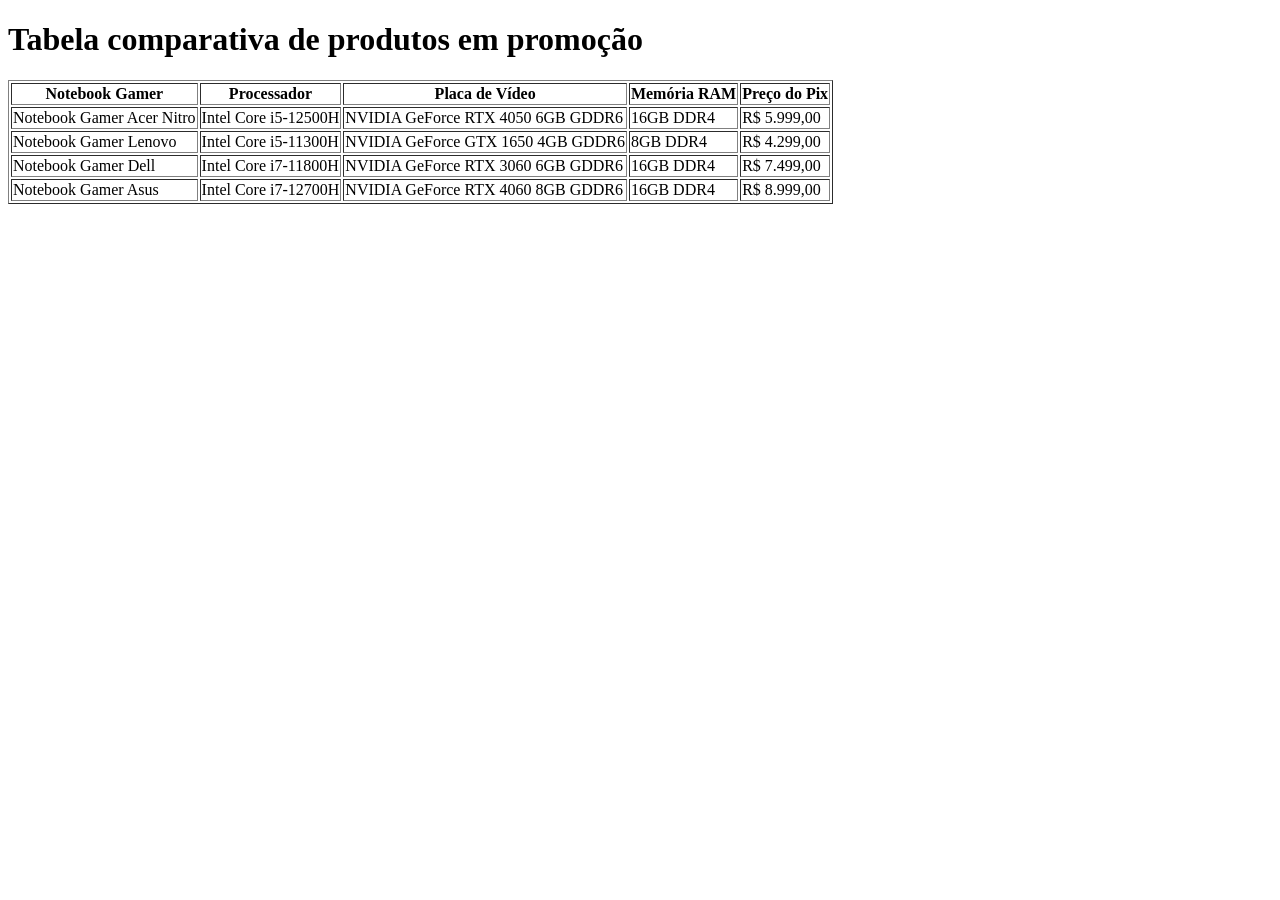
<file: atividades/S4_AT2.3_R4_LIMA/index.html>
<!DOCTYPE html>
<html lang="pt-br">
<head>
    <meta charset="UTF-8">
    <meta name="viewport" content="width=device-width, initial-scale=1.0">
    <title>Lista de produtos</title>
</head>
<h1>Tabela comparativa de produtos em promoção</h1>
<body>
    <table border="1">
        <thead>
            <tr>
                <th>Notebook Gamer</th>
                <th>Processador</th>
                <th>Placa de Vídeo</th>
                <th>Memória RAM</th>
                <th>Preço do Pix</th>
            </tr>
        <tbody>
            <tr>
                <td>Notebook Gamer Acer Nitro</td>
                <td>Intel Core i5-12500H</td>
                <td>NVIDIA GeForce RTX 4050 6GB GDDR6</td>
                <td>16GB DDR4</td>
                <td>R$ 5.999,00</td>
            </tr>
            <tr>
                <td>Notebook Gamer Lenovo</td>
                <td>Intel Core i5-11300H</td>
                <td>NVIDIA GeForce GTX 1650 4GB GDDR6</td>
                <td>8GB DDR4</td>
                <td>R$ 4.299,00</td>
            </tr>
            <tr>
                <td>Notebook Gamer Dell </td>
                <td>Intel Core i7-11800H</td>
                <td>NVIDIA GeForce RTX 3060 6GB GDDR6</td>
                <td>16GB DDR4</td>
                <td>R$ 7.499,00</td>
            </tr>
            <tr>
                <td>Notebook Gamer Asus</td>
                <td>Intel Core i7-12700H</td>
                <td>NVIDIA GeForce RTX 4060 8GB GDDR6</td>
                <td>16GB DDR4</td>
                <td>R$ 8.999,00</td>
            </tr>
        </tbody>  


        </table>


</body>
</html>
</file>
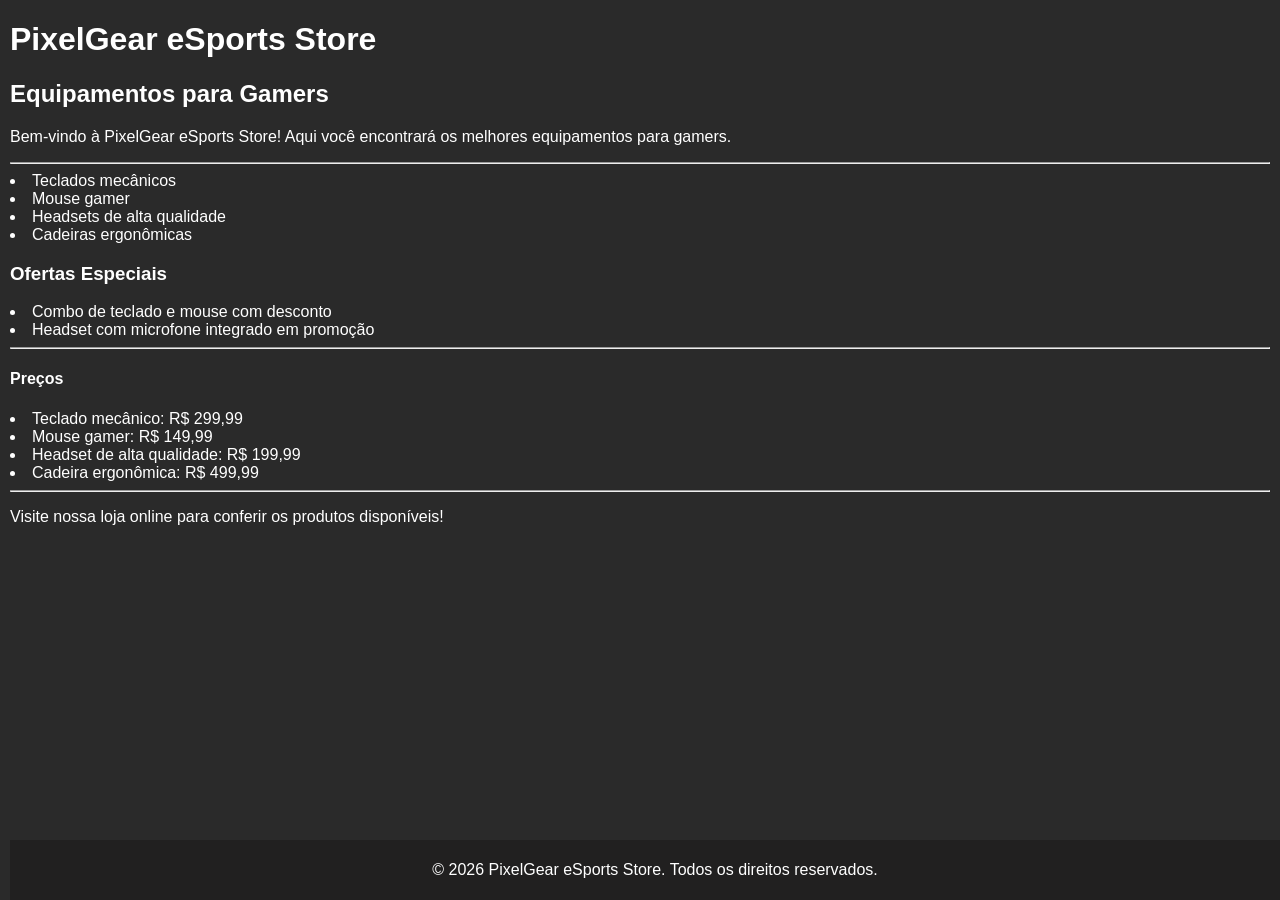
<file: atividades/S4_AT2_R4_LIMA/index.html>
<!-- Formatação html -->
<!DOCTYPE html>
<html lang="pt-BR">

<head>
    <meta charset="UTF-8">
    <meta name="viewport" content="width=device-width, initial-scale=1.0">
    <meta http-equiv="X-UA-Compatible" content="ie=edge">

    <!-- Título da página -->
    <title>PixelGear eSports Store</title>

    <!-- Adicionando o link para o arquivo CSS -->
    <link rel="stylesheet" href="style.css">
</head>

<!-- Corpo da página -->

<body>
    <h1>PixelGear eSports Store</h1>
    <h2>Equipamentos para Gamers</h2>
    <p>Bem-vindo à PixelGear eSports Store! Aqui você encontrará os melhores equipamentos para gamers.</p>
</ul>
<hr>
        <!-- Adicionando uma lista de produtos -->
        <li>Teclados mecânicos</li>
        <li>Mouse gamer</li>
        <li>Headsets de alta qualidade</li>
        <li>Cadeiras ergonômicas</li>
        <h3>Ofertas Especiais</h3>
        <li>Combo de teclado e mouse com desconto</li>
        <li>Headset com microfone integrado em promoção</li>
    </ul>
<hr>

        <!-- Adicionando uma lista de preços -->
        <h4>Preços</h4>
        <li>Teclado mecânico: R$ 299,99</li>
        <li>Mouse gamer: R$ 149,99</li>
        <li>Headset de alta qualidade: R$ 199,99</li>
        <li>Cadeira ergonômica: R$ 499,99</li>
        </ul>
<hr>
        <p>Visite nossa loja online para conferir os produtos disponíveis!</p>
    </main>

    <!-- Adicionando o rodapé da página -->
    <footer>
        <p>© 2026 PixelGear eSports Store. Todos os direitos reservados.</p>
    </footer>

</body>
</html>
<!-- Fim do código HTML -->
</file>
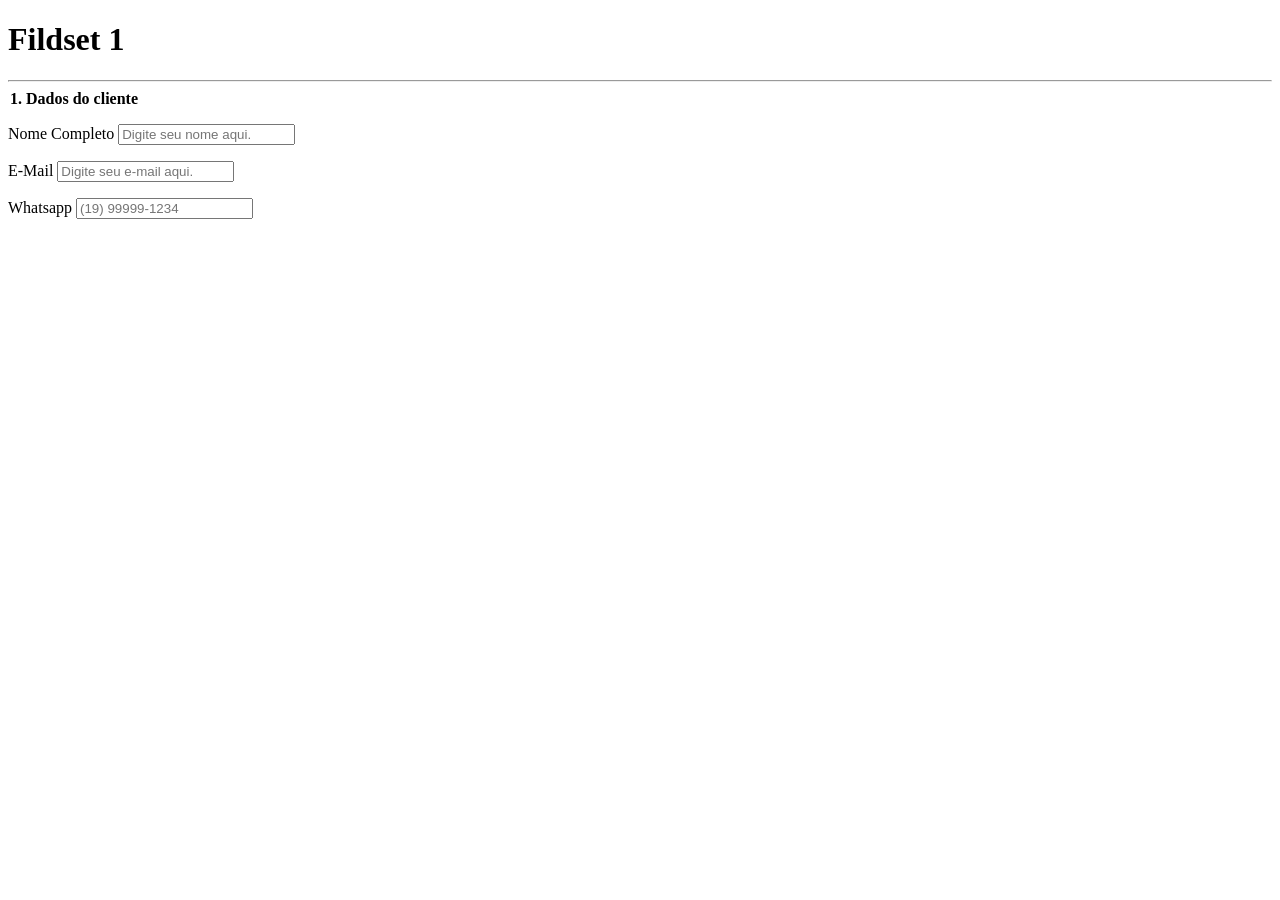
<file: 4_AT1_R4_LIMA/fieldset.html>
<!DOCTYPE html>
<html lang="pt-BR">

<head>
    <meta charset="UTF-8">
    <title>Tabela do cliente</title>
</head>

<body>

    <h1>Fildset 1</h1>
    <hr>

    <!-- Grupo 01 dados do cliente em fildset -->
    <Fildset>
        <legend><strong>1. Dados do cliente </strong></legend>
        <p>
            <label for="nome">Nome Completo</label>
            <input type="text" id="nome" name="nome" placeholder="Digite seu nome aqui." <required>
        </p>

        <p>
            <label for="e-mail">E-Mail</label>
            <input type="text" id="e-mail" name="e-mail" placeholder="Digite seu e-mail aqui." <required>
        </p>

        <p>
            <label for="Whatsapp">Whatsapp</label>
            <input type="tel" id="Whatsapp" name="Whatsapp" placeholder="(19) 99999-1234" <required>
        </p>








    </Fildset>









</body>

</html>
</file>
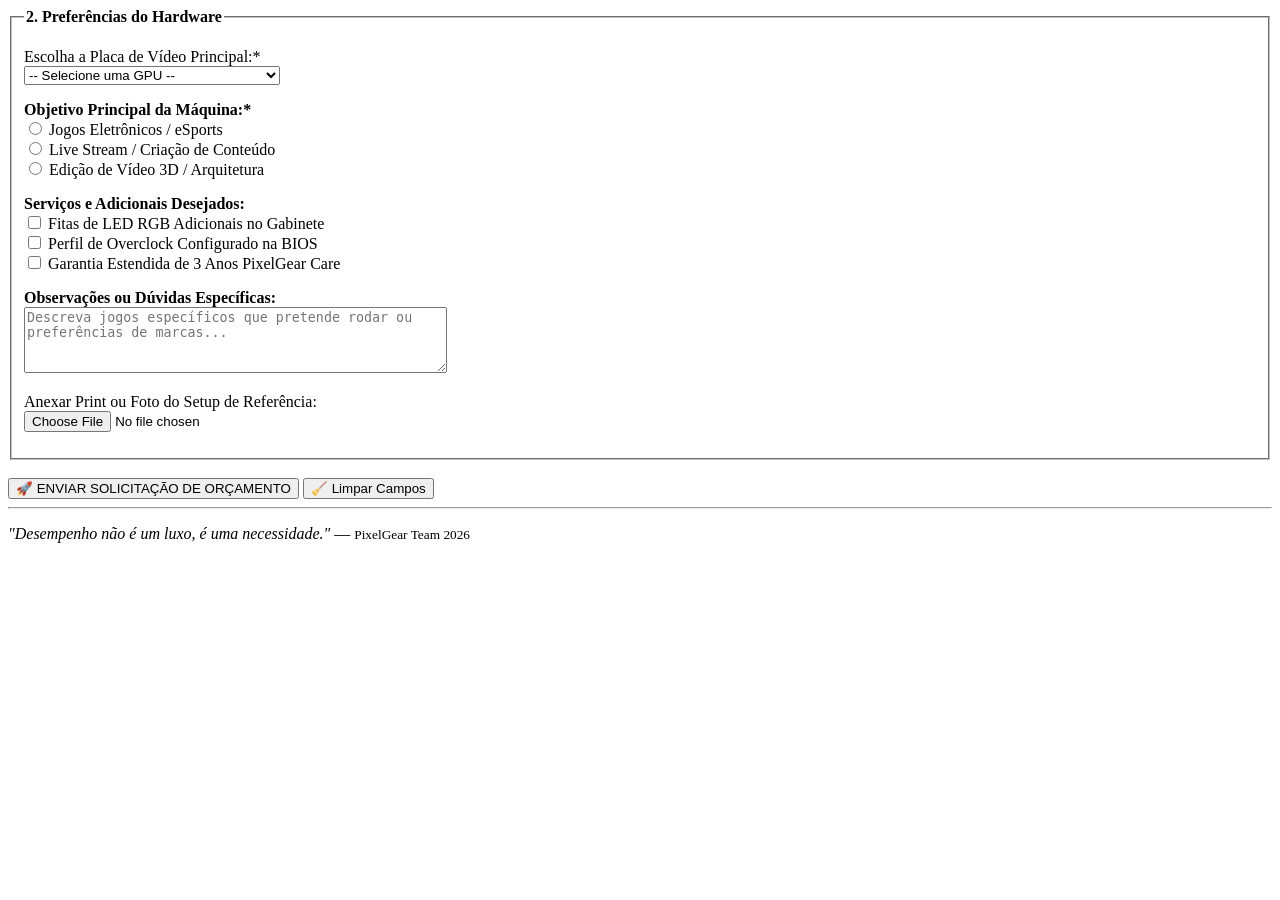
<file: 4_AT1_R4_LIMA/fieldset2.html>
<!DOCTYPE html>
<html lang="pt-BR">

<head>
    <meta charset="UTF-8">
    <meta name="viewport" content="width=device-width, initial-scale=1.0">
    <meta name="description" content="PixelGear - Loja especializada em PC Gamer, Periféricos e Setups eSports.">
    <title>PixelGear | High Performance Gaming</title>
</head>

<!-- bgcolor="#121214" text="#E1E1E6" -->

<body>
    <form>

        <!-- Grupo 2: Configuração do Hardware -->
        <fieldset>
            <legend><strong>2. Preferências do Hardware</strong></legend>

            <p>
                <label for="gpu">Escolha a Placa de Vídeo Principal:*</label><br>
                <select id="gpu" name="gpu" required>
                    <option value="">-- Selecione uma GPU --</option>
                    <option value="gtx1650">NVIDIA GTX 1650 4GB (Entry)</option>
                    <option value="rtx4060ti">NVIDIA RTX 4060 Ti 8GB (Mid-Range)</option>
                    <option value="rtx4090">NVIDIA RTX 4090 24GB (High-End 4K)</option>
                </select>
            </p>

            <p>
                <strong>Objetivo Principal da Máquina:*</strong><br>
                <input type="radio" id="jogos" name="objetivo" value="jogos">
                <label for="jogos">Jogos Eletrônicos / eSports</label><br>

                <input type="radio" id="streaming" name="objetivo" value="streaming">
                <label for="streaming">Live Stream / Criação de Conteúdo</label><br>

                <input type="radio" id="trabalho" name="objetivo" value="trabalho">
                <label for="trabalho">Edição de Vídeo 3D / Arquitetura</label>
            </p>

            <p>
                <strong>Serviços e Adicionais Desejados:</strong><br>
                <input type="checkbox" id="rgb" name="adicionais[]" value="rgb_extra">
                <label for="rgb">Fitas de LED RGB Adicionais no Gabinete</label><br>

                <input type="checkbox" id="overclock" name="adicionais[]" value="overclock">
                <label for="overclock">Perfil de Overclock Configurado na BIOS</label><br>

                <input type="checkbox" id="garantia_estendida" name="adicionais[]" value="garantia3anos">
                <label for="garantia_estendida">Garantia Estendida de 3 Anos PixelGear Care</label>
            </p>

            <p>
                <label for="observacoes"><strong>Observações ou Dúvidas Específicas:</strong></label><br>
                <textarea id="observacoes" name="observacoes" rows="4" cols="50"
                    placeholder="Descreva jogos específicos que pretende rodar ou preferências de marcas..."></textarea>
            </p>

            <p>
                <label for="foto_referencia">Anexar Print ou Foto do Setup de Referência:</label><br>
                <input type="file" id="foto_referencia" name="foto_referencia" accept="image/*">
            </p>
        </fieldset>

        <br>

        <button type="submit">🚀 ENVIAR SOLICITAÇÃO DE ORÇAMENTO</button>
        <button type="reset">🧹 Limpar Campos</button>

    </form>

    <hr>

    <!-- Rodapé -->
    <p><i>"Desempenho não é um luxo, é uma necessidade."</i> — <small>PixelGear Team 2026</small></p>

</body>

</html>
</file>
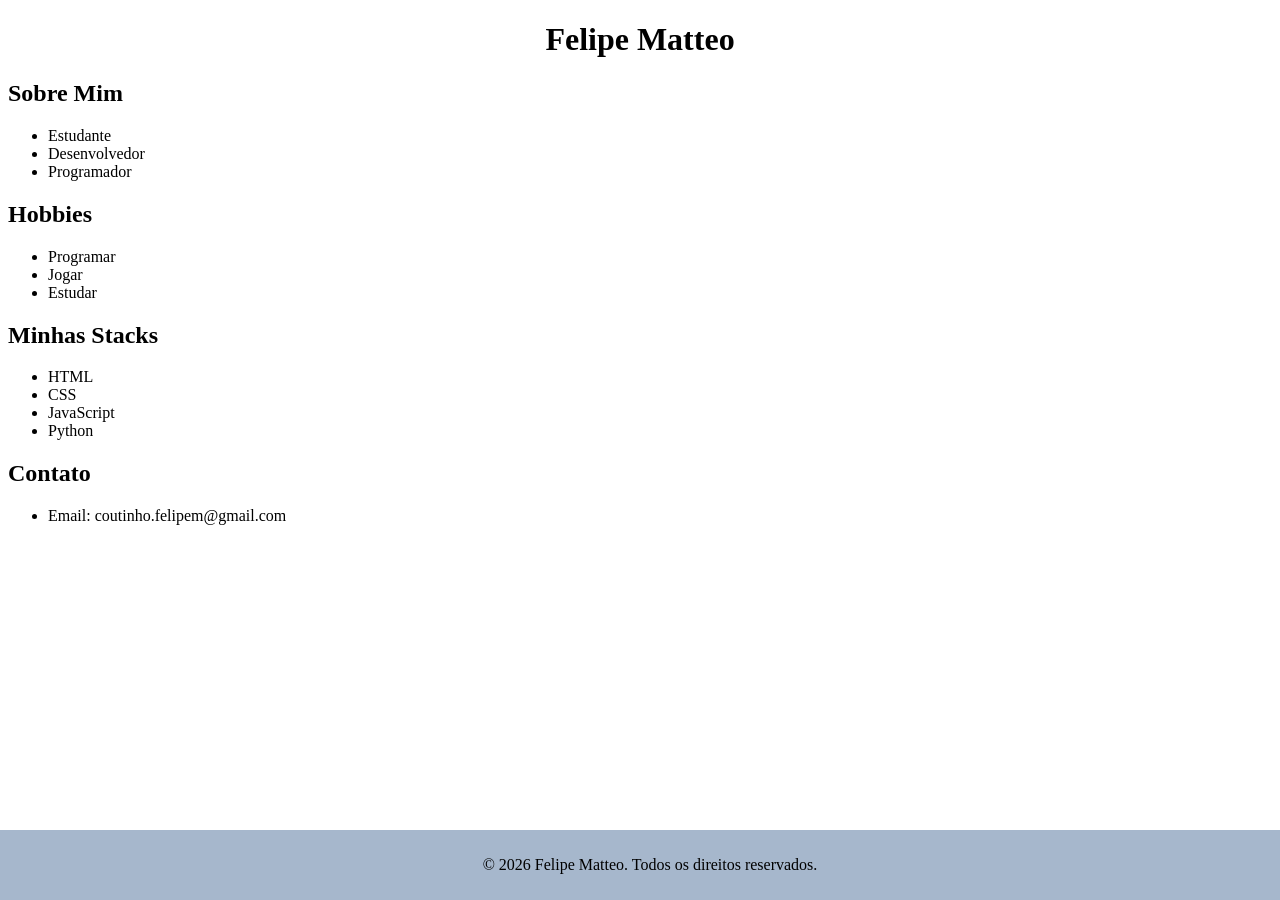
<file: atividades/s1_at3_r1_lima/atividade_front-end.html>
<!DOCTYPE html>
<html lang="pt-br">
<head>
    <meta charset="UTF-8">
    <meta name="viewport" content="width=device-width, initial-scale=1.0">
    <title>
        Felipe Matteo
    </title>
    <style>
        footer {
            background-color: #a6b7cc;
            padding: 10px;
            text-align: center;
            position: fixed;
            bottom: 0;
            left: 0;
            width: 100%;
        }
    </style>
</head>
<body>
    <header>
        <center>
            <h1 style=>Felipe Matteo</h1>
        </center>
    </header>
    <main>

        <section>
            <h2>Sobre Mim</h2>
            <ul>
                <li>Estudante</li>
                <li>Desenvolvedor</li>
                <li>Programador</li>
            </ul>
        </section>

        <section>
            <h2>Hobbies</h2>
            <ul>
                <li>Programar</li>
                <li>Jogar</li>
                <li>Estudar</li>
            </ul>
        </section>

        <section>
            <h2>Minhas Stacks</h2>
            <ul>
                <li>HTML</li>
                <li>CSS</li>
                <li>JavaScript</li>
                <li>Python</li>
            </ul>
        </section>

        <section>
            <h2>Contato</h2>
            <ul>
                <li>Email: coutinho.felipem@gmail.com</li>
            </ul>
        </section>

    </main>
    <footer>
        <p>&copy; 2026 Felipe Matteo. Todos os direitos reservados.</p>
    </footer>

</body>
</html>
<!-- 
COMENTÁRIO REFLEXIVO

- Estrutura Lógica: O uso das tags <header>, <main>, <section> e <footer> 
  organiza a página em blocos claros e com significado, sem usar tags genéricas.

- Clareza: Títulos bem definidos (<h1> para o nome e <h2> para os tópicos) 
  e listas (<ul> e <li>) facilitam a leitura do código.

- Acessibilidade: As tags semânticas e o atributo lang="pt-br" ajudam os 
  leitores de tela a navegar e pronunciar o conteúdo corretamente para pessoas 
  com deficiência visual.
-->
</file>
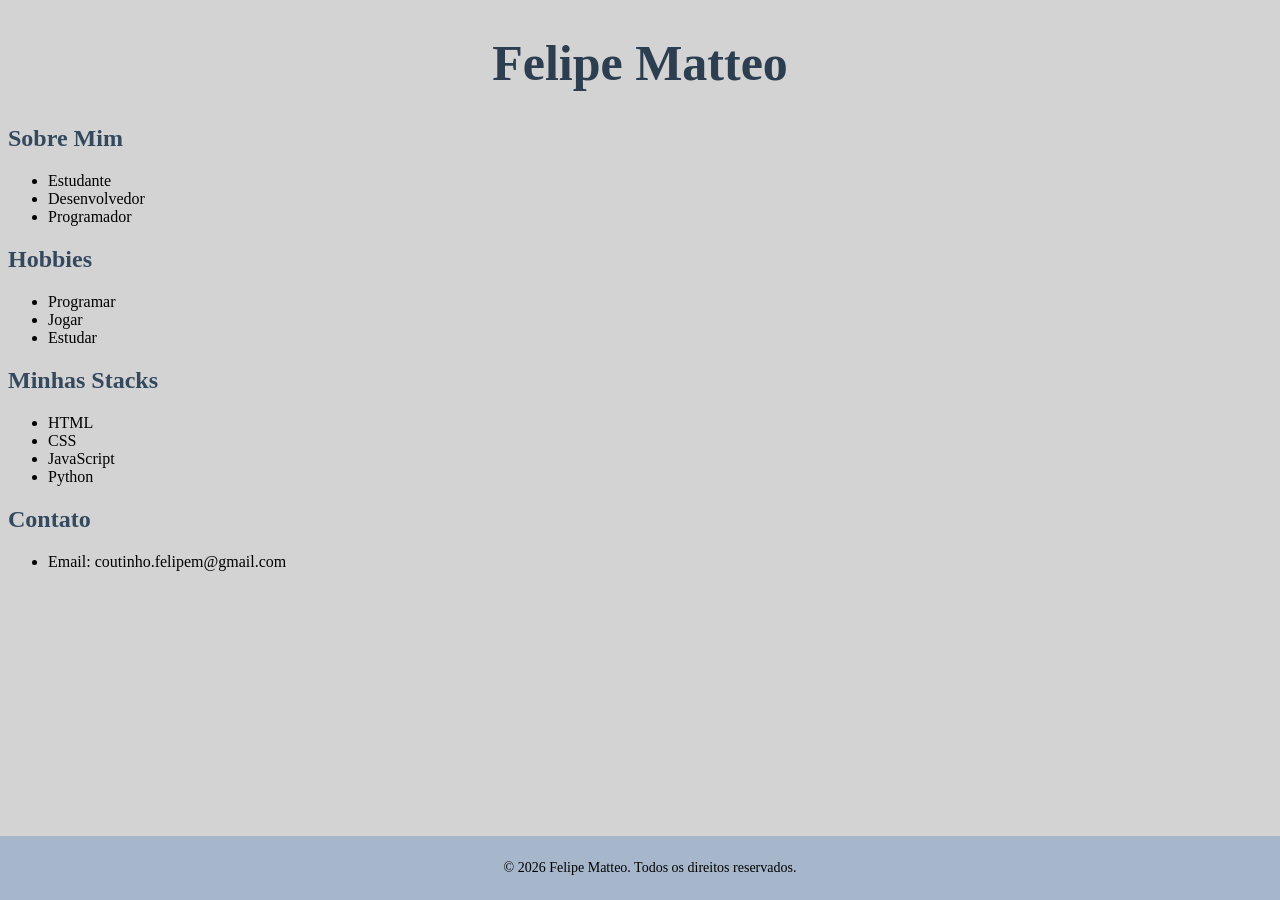
<file: atividades/S1_AT3_R2_LIMA/atividade_front-end.html>
<!DOCTYPE html>
<html lang="pt-br">

<head>
    <meta charset="UTF-8">
    <meta name="viewport" content="width=device-width, initial-scale=1.0">
    <title>
        Felipe Matteo
    </title>

    <style>
        body {
            font-family: cursive;
            background-color: lightgray;
        }

        footer {
            background-color: #a6b7cc;
            padding: 10px;
            text-align: center;
            position: fixed;
            bottom: 0;
            left: 0;
            width: 100%;
        }
        h1 {
            color: #2c3e50;
            font-size: 50px;
        }
        h2 {
            color: #34495e;
            font-size: 24px;
        }
        footer p {
            color: #000000;
            font-size: 14px;
        }
        section {
            margin-bottom: 20px;
        }
    </style>
</head>

<body>
    <header>
        <center>
            <h1 style=>Felipe Matteo</h1>
        </center>
    </header>
    <main>

        <section>
            <h2>Sobre Mim</h2>
            <ul>
                <li>Estudante</li>
                <li>Desenvolvedor</li>
                <li>Programador</li>
            </ul>
        </section>

        <section>
            <h2>Hobbies</h2>
            <ul>
                <li>Programar</li>
                <li>Jogar</li>
                <li>Estudar</li>
            </ul>
        </section>

        <section>
            <h2>Minhas Stacks</h2>
            <ul>
                <li>HTML</li>
                <li>CSS</li>
                <li>JavaScript</li>
                <li>Python</li>
            </ul>
        </section>

        <section>
            <h2>Contato</h2>
            <ul>
                <li>Email: coutinho.felipem@gmail.com</li>
            </ul>
        </section>

    </main>
    <footer>
        <p>&copy; 2026 Felipe Matteo. Todos os direitos reservados.</p>
    </footer>

</body>

</html>
<!-- 
COMENTÁRIO REFLEXIVO

- Estrutura Lógica: O uso das tags <header>, <main>, <section> e <footer> 
  organiza a página em blocos claros e com significado, sem usar tags genéricas.

- Clareza: Títulos bem definidos (<h1> para o nome e <h2> para os tópicos) 
  e listas (<ul> e <li>) facilitam a leitura do código.

- Acessibilidade: As tags semânticas e o atributo lang="pt-br" ajudam os 
  leitores de tela a navegar e pronunciar o conteúdo corretamente para pessoas 
  com deficiência visual.
-->
</file>
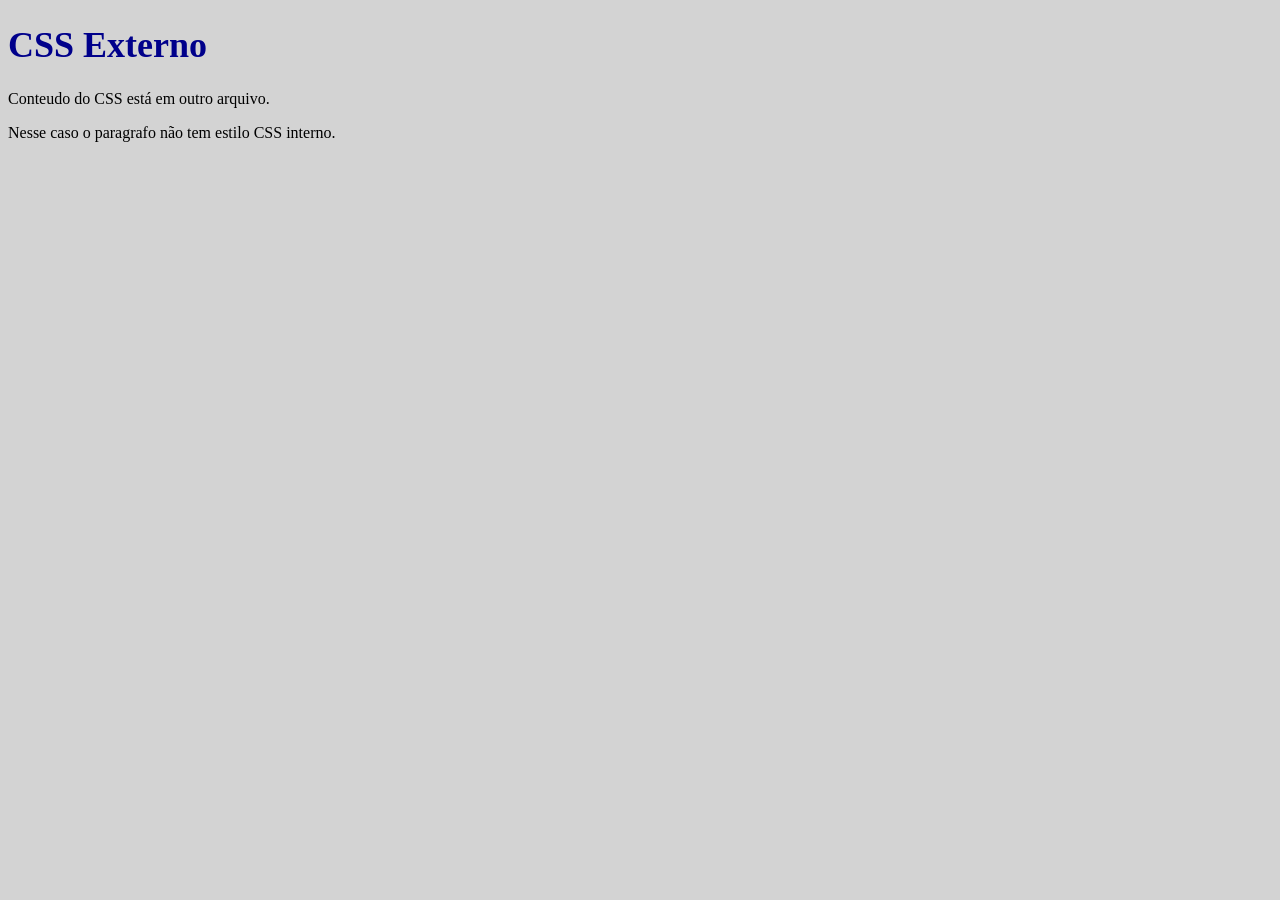
<file: atividades/S1_AT3_R2_LIMA/CSSExterno.html>
<!DOCTYPE html>
<html lang="pt-br">

<head>
    <meta charset="UTF-8">
    <meta name="viewport" content="width=device-width, initial-scale=1.0">
    <meta http-equiv="X-UA-Compatible" content="ie=edge">
    <meta name="description" content="Exemplo de uso de CSS externo">
    <title>Exemplo de CSS Externo</title>

    <!-- Definição do estilo CSS externo -->
    <link rel="stylesheet" href="assets/css/style.css">

</head>
<body>
    <h1 class="titulo_h1">CSS Externo</h1>
    <p class="paragrafo">Conteudo do CSS está em outro arquivo.</p>
    <p class="paragrafo">Nesse caso o paragrafo não tem estilo CSS interno.</p>

</body>
</html>
</file>
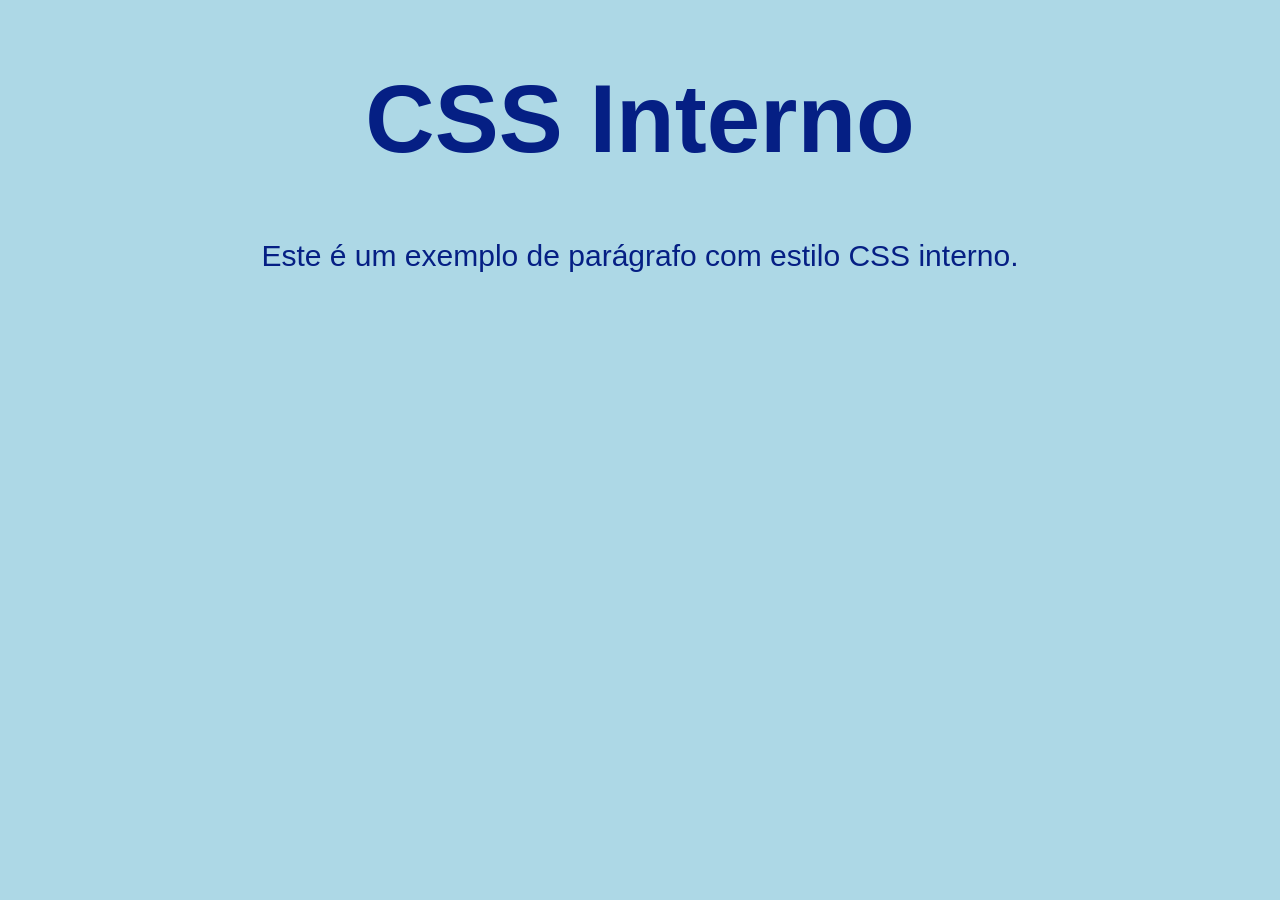
<file: atividades/S1_AT3_R2_LIMA/CSSInterno.html>
<!DOCTYPE html>
<html lang="pt-br">

<head>
    <meta charset="UTF-8">
    <meta name="viewport" content="width=device-width, initial-scale=1.0">
    <meta name="description" content="Exemplo de uso de CSS interno">
    <meta http-equiv="X-UA-Compatible" content="ie=edge">
    <title>Exemplo de CSS Interno</title>

    <style>
        body {
            background-color: lightblue;
            font-size: 48px;
            font-family: 'Trebuchet MS', 'Lucida Sans Unicode', 'Lucida Grande', 'Lucida Sans', Arial, sans-serif;
        }

        h1 {
            color: rgb(5, 31, 132);
            text-align: center;
        }

        p {
            color: rgb(5, 31, 132);
            font-size: 30px;
            text-align: center;
        }
    </style>
</head>


<body>
    <h1>CSS Interno</h1>
    <div>
        <p>Este é um exemplo de parágrafo com estilo CSS interno.</p>

</body>

</html>
</file>
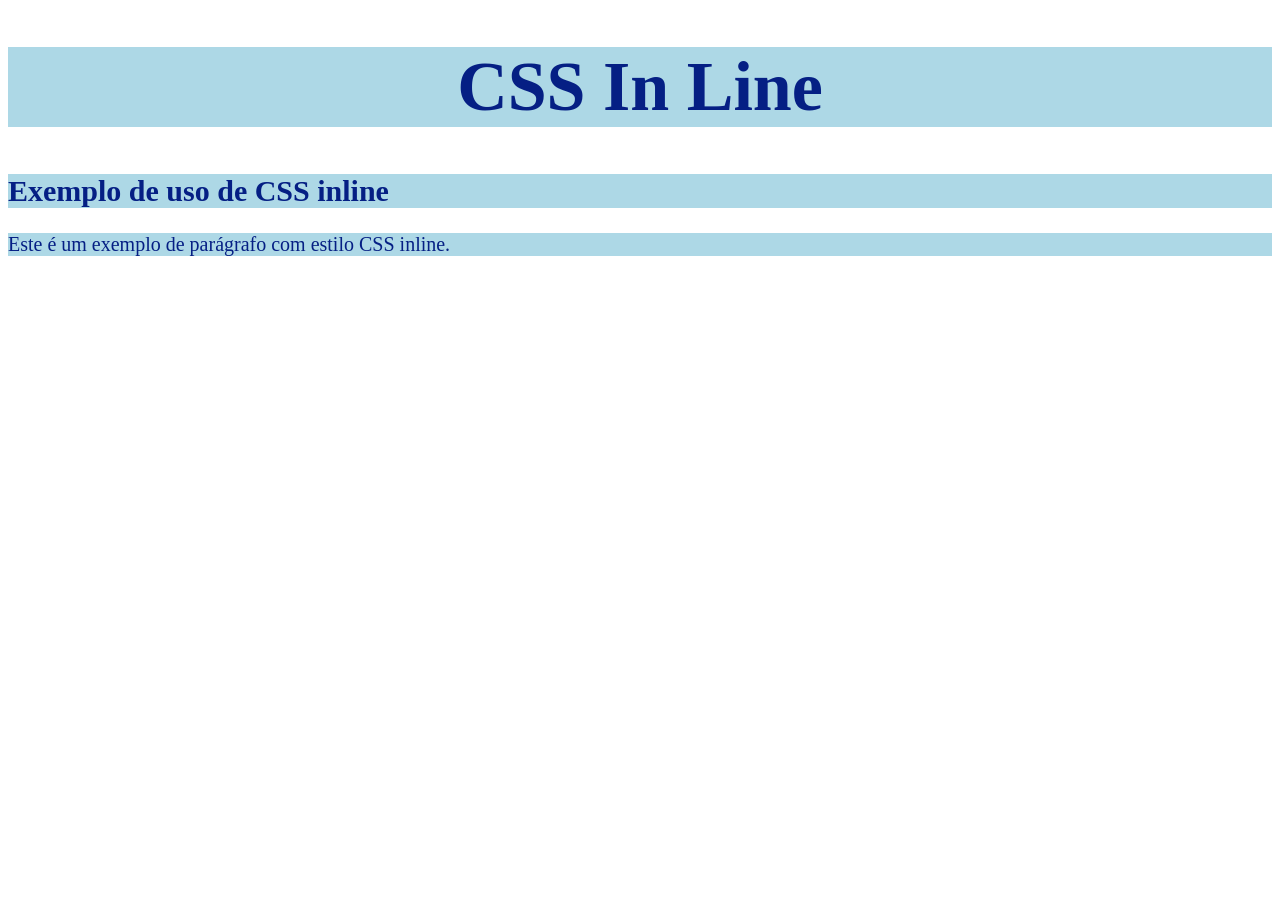
<file: atividades/S1_AT3_R2_LIMA/CSSlnLine.html>
<!DOCTYPE html>
<html lang="pt-br">

<head>
    <meta charset="UTF-8">
    <meta name="viewport" content="width=device-width, initial-scale=1.0">
    <meta name="description" content="Exemplo de uso de CSS inline">
    <meta http-equiv="X-UA-Compatible" content="ie=edge">
    <title>CSS_InLine</title>
</head>

<body>
    <!-- Exemplo de uso de CSS inline -->
    <h1 style="color: rgb(5, 31, 132); background-color: lightblue; font-size: 70px; text-align: center;">CSS In Line
    </h1>
    <h2 style="color: rgb(5, 31, 132); background-color: lightblue; font-size: 30px;">Exemplo de uso de CSS inline</h2>
    <p style="color: rgb(5, 31, 132); background-color: lightblue; font-size: 20px;">Este é um exemplo de parágrafo com
        estilo CSS inline.</p>
</body>

</html>
</file>
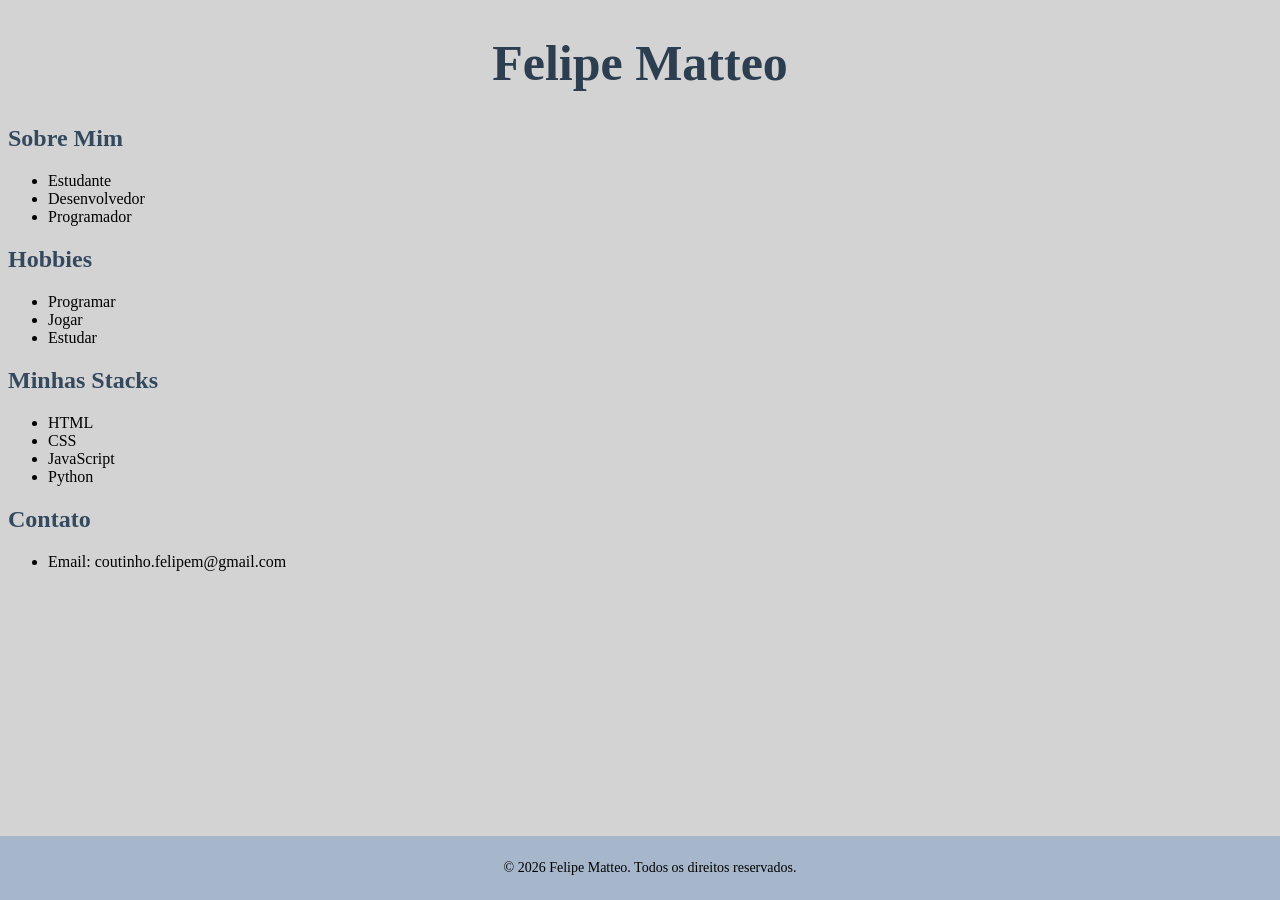
<file: atividades/S1_AT3_R2_LIMA/minha_pagina.html>
<!DOCTYPE html>
<html lang="pt-br">

<head>
    <meta charset="UTF-8">
    <meta name="viewport" content="width=device-width, initial-scale=1.0">
    <title>
        Felipe Matteo
    </title>

    <style>
        body {
            font-family: cursive;
            background-color: lightgray;
        }

        footer {
            background-color: #a6b7cc;
            padding: 10px;
            text-align: center;
            position: fixed;
            bottom: 0;
            left: 0;
            width: 100%;
        }

        h1 {
            color: #2c3e50;
            font-size: 50px;
        }

        h2 {
            color: #34495e;
            font-size: 24px;
        }

        footer p {
            color: #000000;
            font-size: 14px;
        }

        section {
            margin-bottom: 20px;
        }
    </style>
</head>

<body>
    <header>
        <center>
            <h1 style=>Felipe Matteo</h1>
        </center>
    </header>
    <main>

        <section>
            <h2>Sobre Mim</h2>
            <ul>
                <li>Estudante</li>
                <li>Desenvolvedor</li>
                <li>Programador</li>
            </ul>
        </section>

        <section>
            <h2>Hobbies</h2>
            <ul>
                <li>Programar</li>
                <li>Jogar</li>
                <li>Estudar</li>
            </ul>
        </section>

        <section>
            <h2>Minhas Stacks</h2>
            <ul>
                <li>HTML</li>
                <li>CSS</li>
                <li>JavaScript</li>
                <li>Python</li>
            </ul>
        </section>

        <section>
            <h2>Contato</h2>
            <ul>
                <li>Email: coutinho.felipem@gmail.com</li>
            </ul>
        </section>

    </main>
    <footer>
        <p>&copy; 2026 Felipe Matteo. Todos os direitos reservados.</p>
    </footer>

</body>

</html>
<!-- 
COMENTÁRIO REFLEXIVO

- Estrutura Lógica: O uso das tags <header>, <main>, <section> e <footer> 
  organiza a página em blocos claros e com significado, sem usar tags genéricas.

- Clareza: Títulos bem definidos (<h1> para o nome e <h2> para os tópicos) 
  e listas (<ul> e <li>) facilitam a leitura do código.

- Acessibilidade: As tags semânticas e o atributo lang="pt-br" ajudam os 
  leitores de tela a navegar e pronunciar o conteúdo corretamente para pessoas 
  com deficiência visual.
-->
</file>
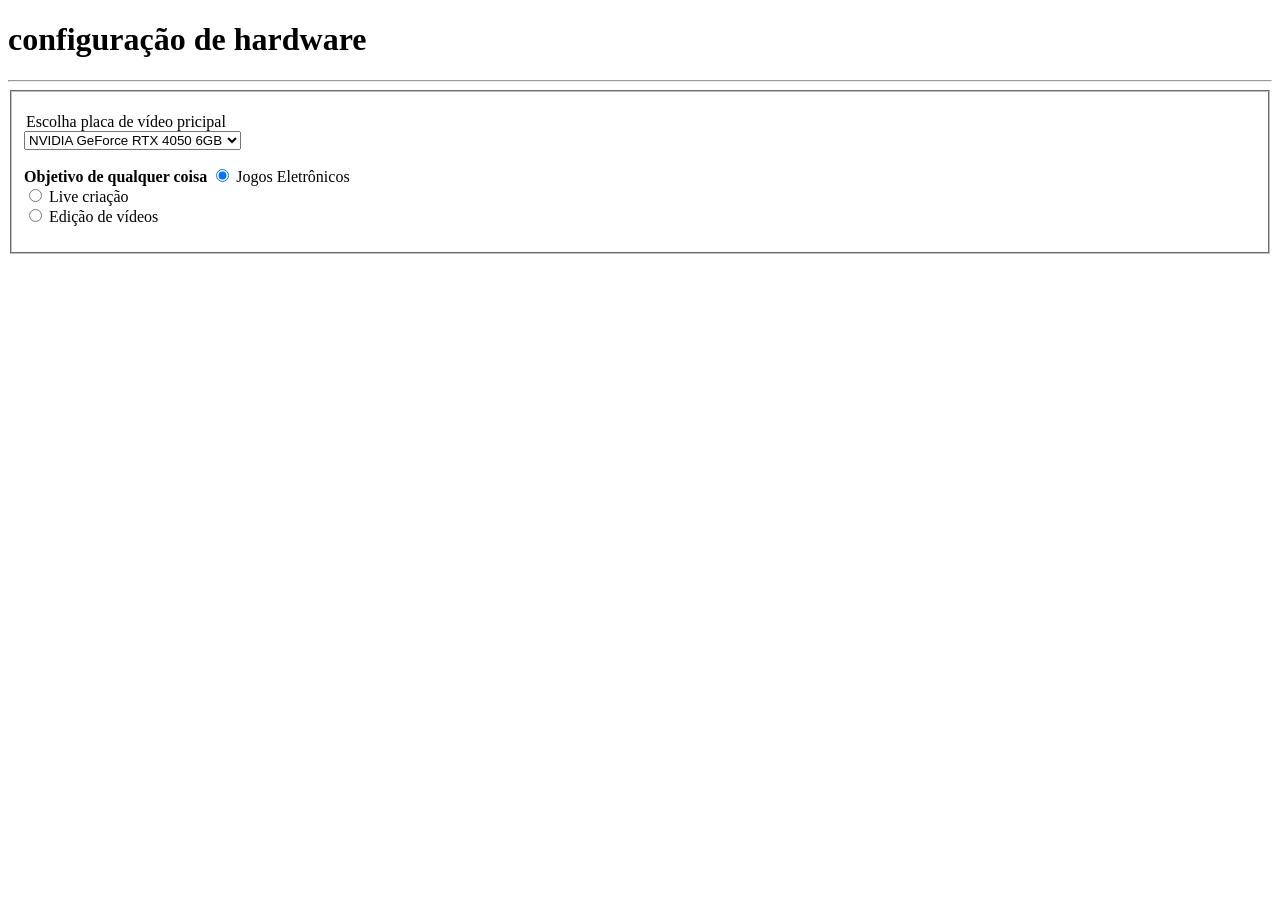
<file: atividades/S4_AT2.3_R4_LIMA/index2.html>
<!DOCTYPE html>
<html lang="pt-br">
<head>
    <meta charset="UTF-8">
    <meta name="viewport" content="width=device-width, initial-scale=1.0">
    <title>Lista de produtos</title>
</head>
<body>
    <h1>configuração de hardware</h1>
    <hr>

    <!-- Configuração de hardware -->
        <fieldset>
            <p>
        <legend>Escolha placa de vídeo pricipal</legend>
        <select name="gpu" id="gpu" required>
            <option value="rtx4050">NVIDIA GeForce RTX 4050 6GB</option>
            <option value="gtx1650">NVIDIA GeForce GTX 1650 4GB</option>
            <option value="rtx3060">NVIDIA GeForce RTX 3060 6GB</option>
        </select>
            </p>

        <p>
            <strong>Objetivo de qualquer coisa</strong>
            <input type="radio" name="objetivo" id="jogos" value="jogos" checked>
            <label for="jogos">Jogos Eletrônicos</label><br>

            <input type="radio" name="objetivo" id="streaming" value="streaming">
            <label for="streaming">Live criação</label><br>

            <input type="radio" name="objetivo" id="edicao" value="edicao">
            <label for="edicao">Edição de vídeos</label><br>


        </p>


</body>
</html>
</file>
<file: atividades/S4_AT2_R4_LIMA/style.css>
body {
    background-color: rgb(42, 42, 42);
    color: white;
    font-family: Arial, Helvetica, sans-serif;
    margin: 10px;
}
footer {
    background-color: #212020;
    color: white;
    text-align: center;
    padding: 5px;
    position: fixed;
    bottom: 0;
    width: 100%;
}
</file>
<file: atividades/S1_AT3_R2_LIMA/assets/css/style.css>
body {
    font-family: cursive;
    background-color: lightgray;
}
.titulo_h1, #paragrafo {
    text-align: left;
    color: darkblue;
    font-size: 36px;
}
</file>
